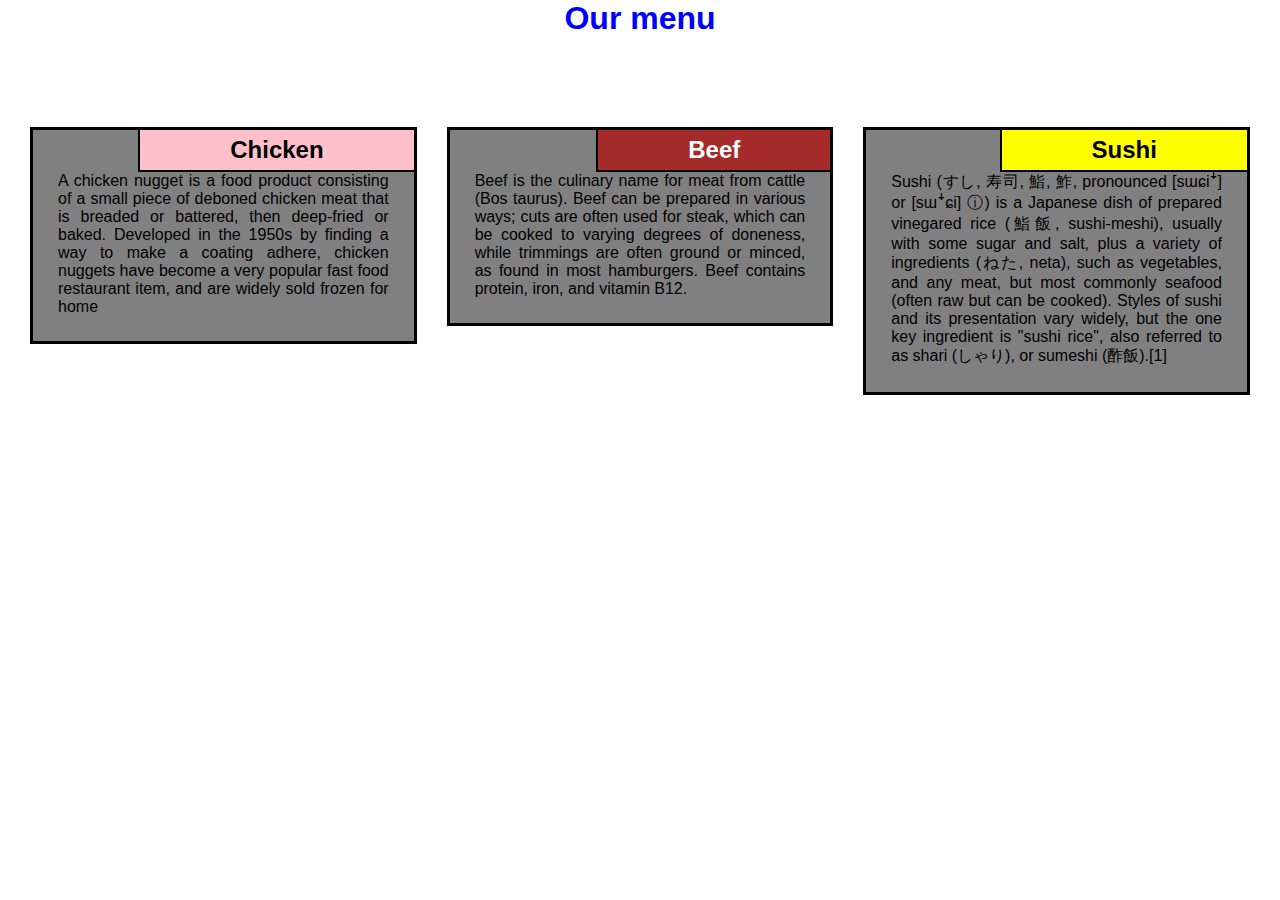
<file: index.html>
<!DOCTYPE html>


<head>
  
  <meta name="viewport" content="width=device-width, initial-scale=1.0" />
  <link rel="stylesheet" href="style.css" />
  <title>assignment solution module 2</title>
</head>

<body>
  <h1>
    Our menu
  </h1>
  
    <div class="container">
      <div class="row">
        <div class="col-l-4">
          <div class="item">
            <div class="itemh" id="t1">
              <h2>Chicken</h2>
            </div>
            <p>
              A chicken nugget is a food product consisting of a small piece of deboned chicken meat that is breaded or battered, then deep-fried or baked. Developed in the 1950s by finding a way to make a coating adhere, chicken nuggets have become a very popular fast food restaurant item, and are widely sold frozen for home 
            </p>
             
            </div>
          </div>
            <div class="col-l-4">
          <div class="item">
            <div class="itemh" id="t2">
    <h2>Beef</h2>
            </div>
            <p>
              Beef is the culinary name for meat from cattle (Bos taurus). Beef can be prepared in various ways; cuts are often used for steak, which can be cooked to varying degrees of doneness, while trimmings are often ground or minced, as found in most hamburgers. Beef contains protein, iron, and vitamin B12. 


            </p>
             
            </div>
          </div>
        <div class="col-l-4" "col-tab" >
          <div class="item">
            <div class="itemh" id="t3">
    <h2>Sushi</h2>
            </div>
            <p>
              Sushi (すし, 寿司, 鮨, 鮓, pronounced [sɯɕiꜜ] or [sɯꜜɕi] ⓘ) is a Japanese dish of prepared vinegared rice (鮨飯, sushi-meshi), usually with some sugar and salt, plus a variety of ingredients (ねた, neta), such as vegetables, and any meat, but most commonly seafood (often raw but can be cooked). Styles of sushi and its presentation vary widely, but the one key ingredient is "sushi rice", also referred to as shari (しゃり), or sumeshi (酢飯).[1] 
            </p>
             
            </div>
          </div>
         
            </div>
          </div>
 
  
</body>

</html>
</file>
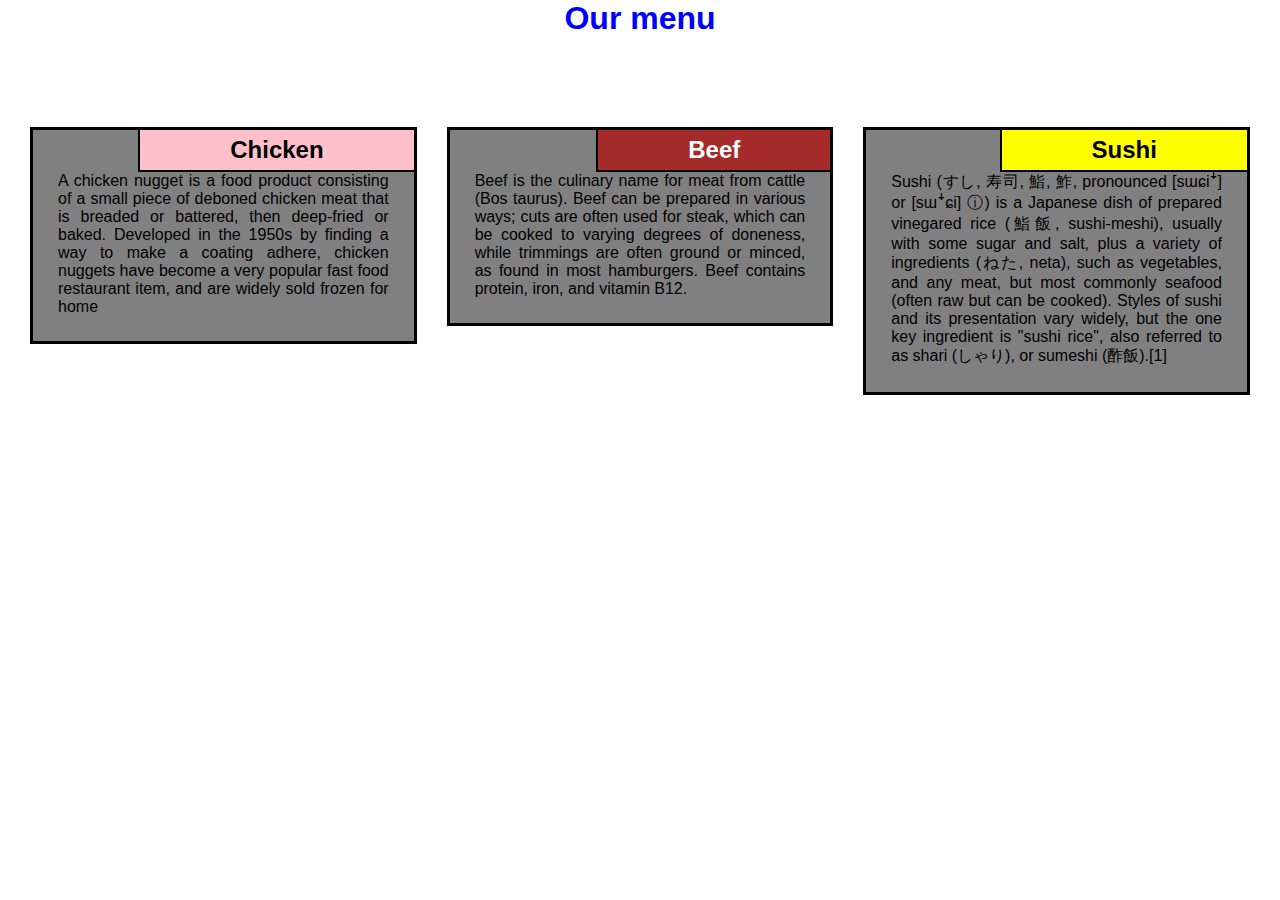
<file: module2_assignment/index.html>
<!DOCTYPE html>


<head>
  
  <meta name="viewport" content="width=device-width, initial-scale=1.0" />
  <link rel="stylesheet" href="style.css" />
  <title>assignment solution module 2</title>
</head>

<body>
  <h1>
    Our menu
  </h1>
  
    <div class="container">
      <div class="row">
        <div class="col-l-4">
          <div class="item">
            <div class="itemh" id="t1">
              <h2>Chicken</h2>
            </div>
            <p>
              A chicken nugget is a food product consisting of a small piece of deboned chicken meat that is breaded or battered, then deep-fried or baked. Developed in the 1950s by finding a way to make a coating adhere, chicken nuggets have become a very popular fast food restaurant item, and are widely sold frozen for home 
            </p>
             
            </div>
          </div>
            <div class="col-l-4">
          <div class="item">
            <div class="itemh" id="t2">
    <h2>Beef</h2>
            </div>
            <p>
              Beef is the culinary name for meat from cattle (Bos taurus). Beef can be prepared in various ways; cuts are often used for steak, which can be cooked to varying degrees of doneness, while trimmings are often ground or minced, as found in most hamburgers. Beef contains protein, iron, and vitamin B12. 


            </p>
             
            </div>
          </div>
        <div class="col-l-4" "col-tab" >
          <div class="item">
            <div class="itemh" id="t3">
    <h2>Sushi</h2>
            </div>
            <p>
              Sushi (すし, 寿司, 鮨, 鮓, pronounced [sɯɕiꜜ] or [sɯꜜɕi] ⓘ) is a Japanese dish of prepared vinegared rice (鮨飯, sushi-meshi), usually with some sugar and salt, plus a variety of ingredients (ねた, neta), such as vegetables, and any meat, but most commonly seafood (often raw but can be cooked). Styles of sushi and its presentation vary widely, but the one key ingredient is "sushi rice", also referred to as shari (しゃり), or sumeshi (酢飯).[1] 
            </p>
             
            </div>
          </div>
         
            </div>
          </div>
 
  
</body>

</html>
</file>
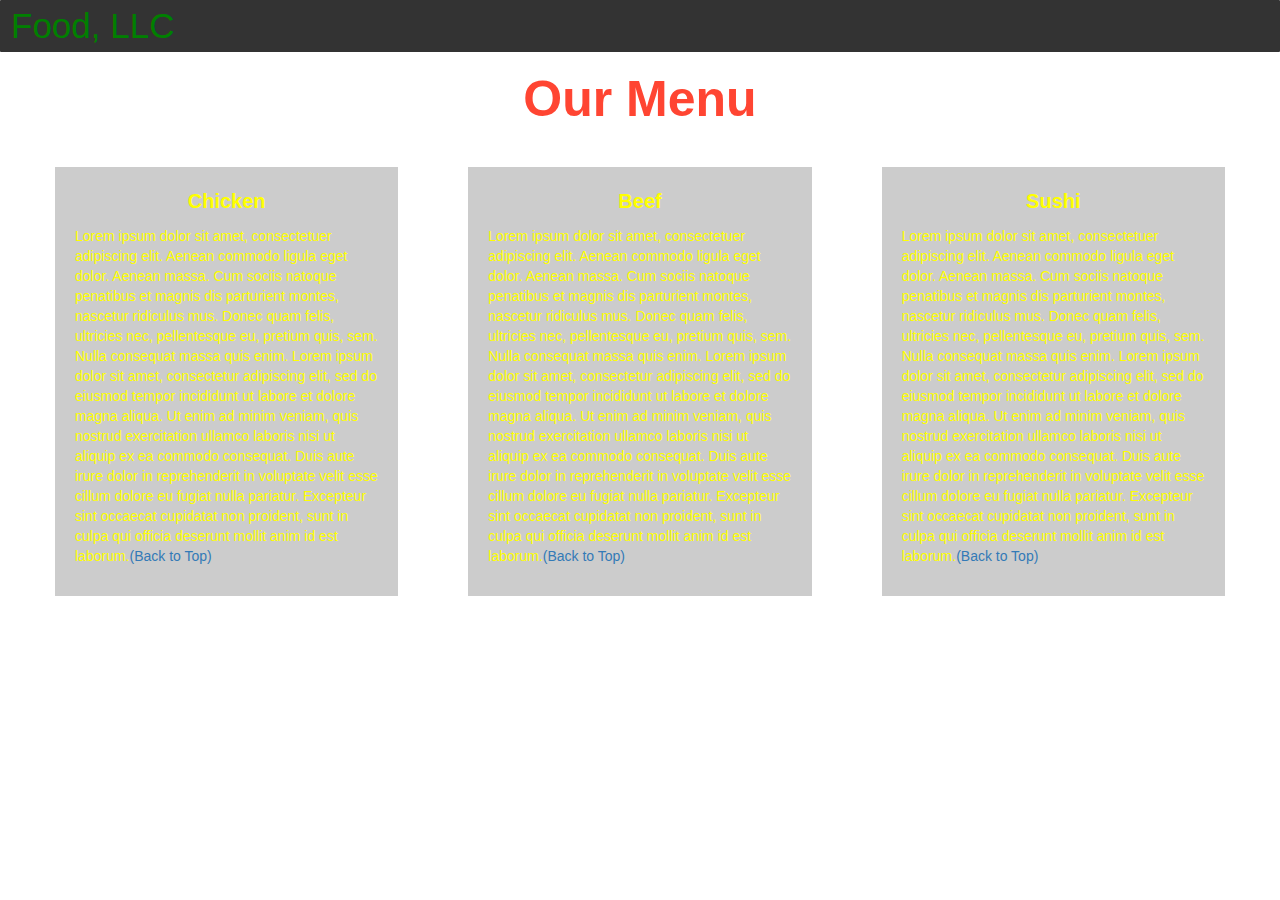
<file: module3_solution/index.html>
<!DOCTYPE html>
<html>
<head>

<title>Module 3</title>

  <meta name="viewport" content="width=device-width, initial-scale=1">
  <link rel="stylesheet" href="https://maxcdn.bootstrapcdn.com/bootstrap/3.3.7/css/bootstrap.min.css">
  <script src="https://ajax.googleapis.com/ajax/libs/jquery/3.3.1/jquery.min.js"></script>
  <script src="https://maxcdn.bootstrapcdn.com/bootstrap/3.3.7/js/bootstrap.min.js"></script>

</head>

<meta name="viewport" content="width=device-width, initial-scale=1">
<link rel="stylesheet" type="text/css" href="style.css">



<body>


<nav class="navbar" id="top">
  <div class="container-fluid">

    <div class="navbar-header">
      <button type="button" class="navbar-toggle" data-toggle="collapse" data-target="#myNavbar">
        <span class="icon-bar"></span>
        <span class="icon-bar"></span>
        <span class="icon-bar"></span> 
      </button>
      <a class="navbar-brand" href="#">Food, LLC</a>
    </div>

    <div class="collapse" id="myNavbar">
      <ul class="nav navbar-nav visible-xs">
        <li><a class="menu-item" href="#">Chicken</a></li>
        <li><a class="menu-item" href="#">Beef</a></li> 
        <li><a class="menu-item" href="#">Sushi</a></li> 
      </ul>
    </div>

  </div>
</nav>

<h1 class="main-title">Our Menu</h1>



<div class="row">

  <div class="col-lg-4 col-md-6 col-sm-12">
    <div class="content-box">
      <p class="item-name">Chicken</p>
      <p>Lorem ipsum dolor sit amet, consectetuer adipiscing elit. Aenean commodo ligula eget dolor. Aenean massa. Cum sociis natoque penatibus et magnis dis parturient montes, nascetur ridiculus mus. Donec quam felis, ultricies nec, pellentesque eu, pretium quis, sem. Nulla consequat massa quis enim. Lorem ipsum dolor sit amet, consectetur adipiscing elit, sed do eiusmod tempor incididunt ut labore et dolore magna aliqua. Ut enim ad minim veniam, quis nostrud exercitation ullamco laboris nisi ut aliquip ex ea commodo consequat. Duis aute irure dolor in reprehenderit in voluptate velit esse cillum dolore eu fugiat nulla pariatur. Excepteur sint occaecat cupidatat non proident, sunt in culpa qui officia deserunt mollit anim id est laborum.<a href="#top">(Back to Top)</a></p>
    </div>
  </div>

  <div class="col-lg-4 col-md-6 col-sm-12">
    <div class="content-box">
      <p class="item-name">Beef</p>
      <p>Lorem ipsum dolor sit amet, consectetuer adipiscing elit. Aenean commodo ligula eget dolor. Aenean massa. Cum sociis natoque penatibus et magnis dis parturient montes, nascetur ridiculus mus. Donec quam felis, ultricies nec, pellentesque eu, pretium quis, sem. Nulla consequat massa quis enim. Lorem ipsum dolor sit amet, consectetur adipiscing elit, sed do eiusmod tempor incididunt ut labore et dolore magna aliqua. Ut enim ad minim veniam, quis nostrud exercitation ullamco laboris nisi ut aliquip ex ea commodo consequat. Duis aute irure dolor in reprehenderit in voluptate velit esse cillum dolore eu fugiat nulla pariatur. Excepteur sint occaecat cupidatat non proident, sunt in culpa qui officia deserunt mollit anim id est laborum.<a href="#top">(Back to Top)</a></p>
    </div>
  </div>


  <div class="col-lg-4 col-md-12 col-sm-12">
    <div class="content-box">
      <p class="item-name">Sushi</p>
      <p>Lorem ipsum dolor sit amet, consectetuer adipiscing elit. Aenean commodo ligula eget dolor. Aenean massa. Cum sociis natoque penatibus et magnis dis parturient montes, nascetur ridiculus mus. Donec quam felis, ultricies nec, pellentesque eu, pretium quis, sem. Nulla consequat massa quis enim. Lorem ipsum dolor sit amet, consectetur adipiscing elit, sed do eiusmod tempor incididunt ut labore et dolore magna aliqua. Ut enim ad minim veniam, quis nostrud exercitation ullamco laboris nisi ut aliquip ex ea commodo consequat. Duis aute irure dolor in reprehenderit in voluptate velit esse cillum dolore eu fugiat nulla pariatur. Excepteur sint occaecat cupidatat non proident, sunt in culpa qui officia deserunt mollit anim id est laborum.<a href="#top">(Back to Top)</a></p>
    </div>
  </div>

</div>


</body>
</html>
</file>
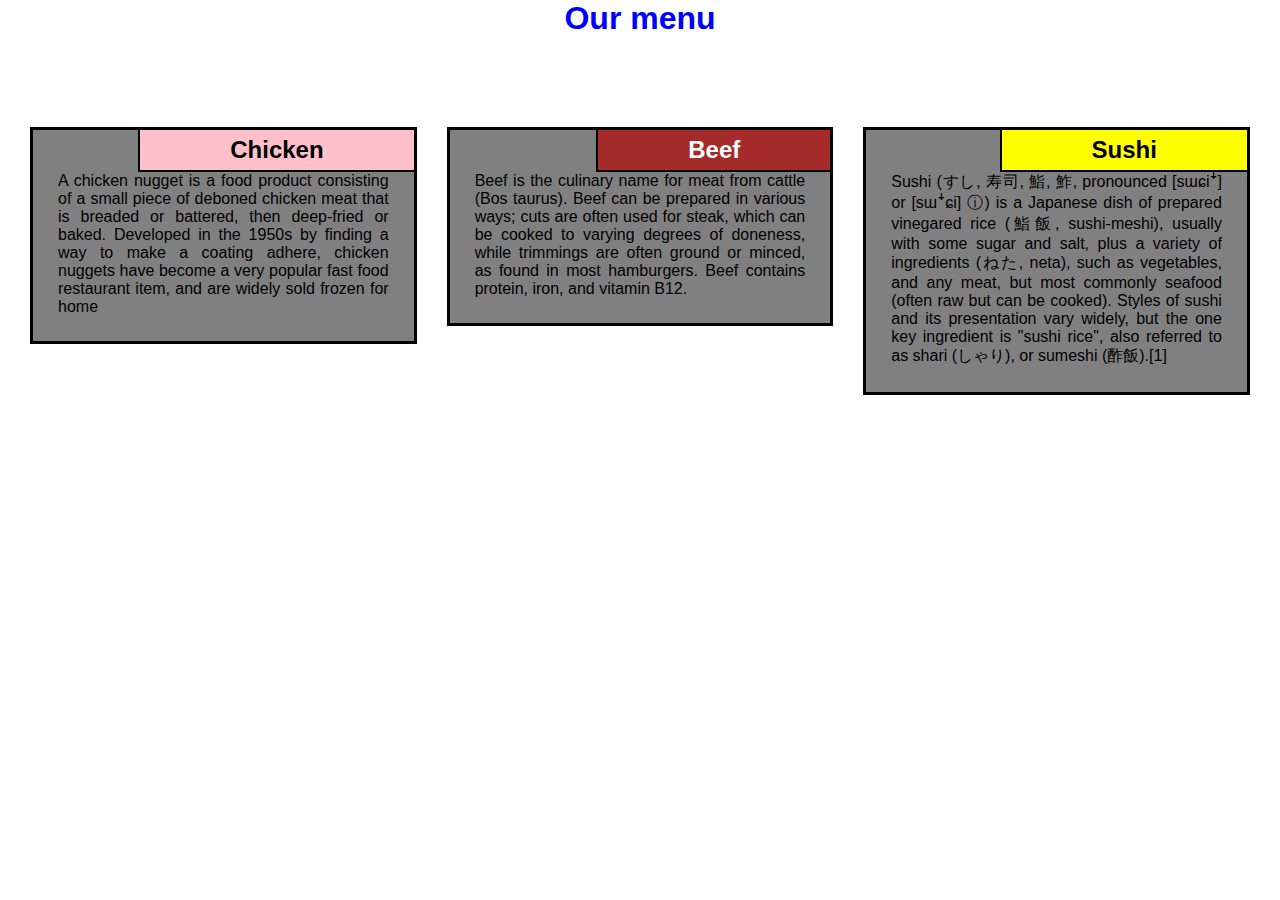
<file: in.html>
<!DOCTYPE html>
<html lang="en">

<head>
  <meta charset="UTF-8" />
  <meta name="viewport" content="width=device-width, initial-scale=1.0" />
  <link rel="stylesheet" href="style.css" />
  <title>assignment solution module 2</title>
</head>

<body>
  <h1>
    Our menu
  </h1>
  
    <div class="container">
      <div class="row">
        <div class="col-l-4">
          <div class="item">
            <div class="itemh" id="t1">
              <h2>Chicken</h2>
            </div>
            <p>
              A chicken nugget is a food product consisting of a small piece of deboned chicken meat that is breaded or battered, then deep-fried or baked. Developed in the 1950s by finding a way to make a coating adhere, chicken nuggets have become a very popular fast food restaurant item, and are widely sold frozen for home 
            </p>
             
            </div>
          </div>
            <div class="col-l-4">
          <div class="item">
            <div class="itemh" id="t2">
    <h2>Beef</h2>
            </div>
            <p>
              Beef is the culinary name for meat from cattle (Bos taurus). Beef can be prepared in various ways; cuts are often used for steak, which can be cooked to varying degrees of doneness, while trimmings are often ground or minced, as found in most hamburgers. Beef contains protein, iron, and vitamin B12. 


            </p>
             
            </div>
          </div>
        <div class="col-l-4" "col-tab" >
          <div class="item">
            <div class="itemh" id="t3">
    <h2>Sushi</h2>
            </div>
            <p>
              Sushi (すし, 寿司, 鮨, 鮓, pronounced [sɯɕiꜜ] or [sɯꜜɕi] ⓘ) is a Japanese dish of prepared vinegared rice (鮨飯, sushi-meshi), usually with some sugar and salt, plus a variety of ingredients (ねた, neta), such as vegetables, and any meat, but most commonly seafood (often raw but can be cooked). Styles of sushi and its presentation vary widely, but the one key ingredient is "sushi rice", also referred to as shari (しゃり), or sumeshi (酢飯).[1] 
            </p>
             
            </div>
          </div>
         
            </div>
          </div>
 
  
</body>

</html>
</file>
<file: style.css>
*{
    box-sizing: border-box;
    margin:0;
    padding:0;
  }
  
  
  body{
    font-family: 'Lato', sans-serif;  
  }
  
  .row{
    width: 100%;
  }
  
  h1{
    color:blue;
   text-align:center;
    margin-bottom:10px;
  }
  .item{
    position: relative;
    
    background-color:grey;
    margin: 15px;
    padding: 25px;
    border: 3px solid black;
    
    
   
  }
  .itemh{
    
      position: absolute;
    top:0;
    right: 0px;
    background: green; 
    padding: 6px 90px;
    border-left: 2px solid #000;
    border-bottom: 2px solid #000;
  
    float:right;
  }
  .container{
   position: relative;
   top:60px;
   margin: 15px; 
  }
  .item p{
    margin-top: 17px;
    text-align: justify;
    font-size:100%;
  }
  
  #t1{
    color:black;
    background-color:pink;
    text-align:center;
    margin-bottom:20px;
  }
  #t2{
    color:white;
    background-color:brown;
    text-align:center;
    margin-bottom:20px;
  }
  #t3{
    color:black;
    background-color:yellow;
    text-align:center;
    margin-bottom:20px;
  }
  @media (min-width: 992px){
    .col-l-1, .col-l-2, .col-l-3, .col-l-4, .col-l-5, .col-l-6, .col-l-7, .col-l-8, .col-l-9, .col-l-10, .col-l-11, .col-l-12 {
      float: left;  
    }
    .col-l-1 {
      width: 8.33%;
    }
    .col-l-2 {
      width: 16.66%;
    }
    .col-l-3 {
      width: 25%;
    }
    .col-l-4 {
      width: 33.33%;
    }
    .col-l-5 {
      width: 41.66%;
    }
    .col-l-6 {
      width: 50%;
    }
    .col-l-7 {
      width: 58.33%;
    }
    .col-l-8 {
      width: 66.66%;
    }
    .col-l-9 {
      width: 74.99%;
    }
    .col-l-10 {
      width: 83.33%;
    }
    .col-l-11 {
      width: 91.66%;
    }
    .col-l-12 {
      width: 100%;
    }
  
  }
  
  
  
  @media (min-width: 768px) and (max-width: 991px){
    .col-l-4 {
      width: 50%;
      float: left;
    }
    .col-l-tab{
     width: 100%;
     float: left;
   }
  }
  
  
 
  @media (max-width: 767px){
    .col-l-4{
      width: 100%;
      float: left;
    }
  }
</file>
<file: module2_assignment/style.css>
*{
    box-sizing: border-box;
    margin:0;
    padding:0;
  }
  
  
  body{
    font-family: 'Lato', sans-serif;  
  }
  
  .row{
    width: 100%;
  }
  
  h1{
    color:blue;
   text-align:center;
    margin-bottom:10px;
  }
  .item{
    position: relative;
    
    background-color:grey;
    margin: 15px;
    padding: 25px;
    border: 3px solid black;
    
    
   
  }
  .itemh{
    
      position: absolute;
    top:0;
    right: 0px;
    background: green; 
    padding: 6px 90px;
    border-left: 2px solid #000;
    border-bottom: 2px solid #000;
  
    float:right;
  }
  .container{
   position: relative;
   top:60px;
   margin: 15px; 
  }
  .item p{
    margin-top: 17px;
    text-align: justify;
    font-size:100%;
  }
  
  #t1{
    color:black;
    background-color:pink;
    text-align:center;
    margin-bottom:20px;
  }
  #t2{
    color:white;
    background-color:brown;
    text-align:center;
    margin-bottom:20px;
  }
  #t3{
    color:black;
    background-color:yellow;
    text-align:center;
    margin-bottom:20px;
  }
  @media (min-width: 992px){
    .col-l-1, .col-l-2, .col-l-3, .col-l-4, .col-l-5, .col-l-6, .col-l-7, .col-l-8, .col-l-9, .col-l-10, .col-l-11, .col-l-12 {
      float: left;  
    }
    .col-l-1 {
      width: 8.33%;
    }
    .col-l-2 {
      width: 16.66%;
    }
    .col-l-3 {
      width: 25%;
    }
    .col-l-4 {
      width: 33.33%;
    }
    .col-l-5 {
      width: 41.66%;
    }
    .col-l-6 {
      width: 50%;
    }
    .col-l-7 {
      width: 58.33%;
    }
    .col-l-8 {
      width: 66.66%;
    }
    .col-l-9 {
      width: 74.99%;
    }
    .col-l-10 {
      width: 83.33%;
    }
    .col-l-11 {
      width: 91.66%;
    }
    .col-l-12 {
      width: 100%;
    }
  
  }
  
  
  
  @media (min-width: 768px) and (max-width: 991px){
    .col-l-4 {
      width: 50%;
      float: left;
    }
    .col-l-tab{
     width: 100%;
     float: left;
   }
  }
  
  
 
  @media (max-width: 767px){
    .col-l-4{
      width: 100%;
      float: left;
    }
  }
</file>
<file: module3_solution/style.css>
.container-fluid{
	margin: 0;
	padding: 0;
}

.navbar{
	border-radius: 1px;
	background-color: rgba(0,0,0,0.8);
}

.navbar-brand{
  font-size: 35px;
  color:green;
  padding-left: 25px;
}

.navbar-brand:hover{
	color: yellow;
}

.nav{
	margin: 0;
	padding: 0;
}

.navbar-nav{
  font-size: 26px;
  text-align: center;
  margin: 0;
  padding: 0;
}

.navbar-toggle{
	border: 2px solid yellow;
	margin-right: 25px;
}

.icon-bar{
	background-color: white;
}


.main-title{
  margin-bottom: 15px;
  text-align: center;
  color: #ff4532;
  font-size: 50px;
  font-family: "Comic Sans MS", cursive, sans-serif;
  font-weight: bold;
}

li{
	box-sizing: border-box;
	width: 100%;
}

.menu-item{
	padding: 0;
	margin: 0;
	width: 100%;
	background-color: white;
	border-bottom: 1px solid black;
	color: black;
	display: block;
}

.menu-item:hover{
	background-color: rgba(0,0,0,0.9);
	color:cyan
}



.row{
	margin: 20px;
}

.content-box{
	margin: 20px;
	width: auto;
	height: auto;
	color: yellow;
	background-color: rgba(0,0,0,0.2);
	font: "Comic Sans MS";
	padding: 20px;
}

.item-name{
	text-align: center;
	font-size: 20px;
	font-weight: bold;
}

#top{

}
</file>
